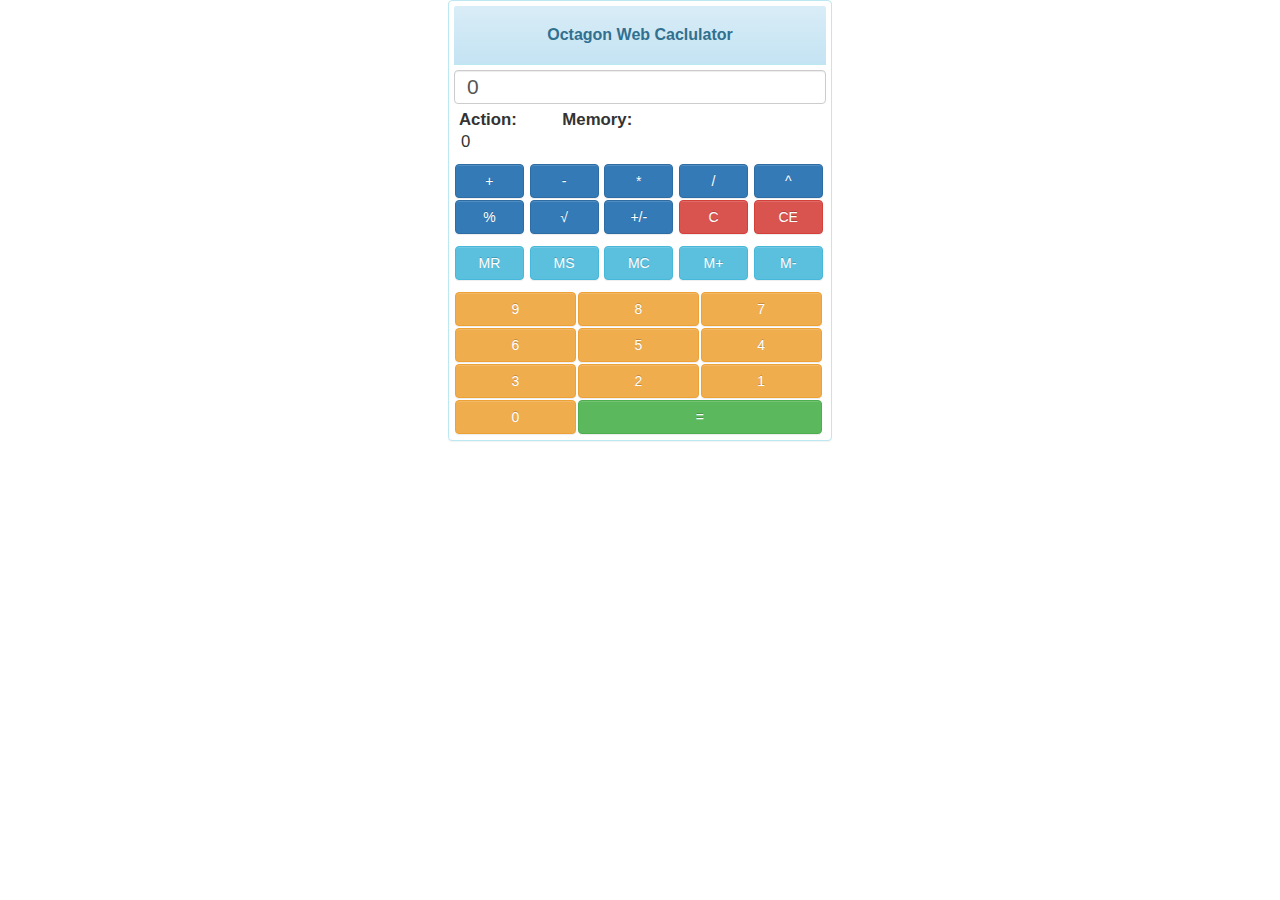
<file: Calculator/Index.html>
﻿<!DOCTYPE html>
<html xmlns="http://www.w3.org/1999/xhtml">
    <head>
        <link rel="shortcut icon" href="/images/icon.ico" type="image/x-icon">
        <link rel="stylesheet" type="text/css" href="Styles/style.css" />
        <link href="bootstrap-3.3.4-dist/css/bootstrap-theme.min.css" rel="stylesheet" />
        <link href="bootstrap-3.3.4-dist/css/bootstrap.min.css" rel="stylesheet" />
        <script src="bootstrap-3.3.4-dist/js/bootstrap.min.js"></script>
        <meta http-equiv="Content-Type" content="text/html; charset=utf-8"/>
        <title>Octagon Web Caclulator</title>
    </head>
<body>
    <div class="panel panel-info calc">
        <div class="panel-heading" align="center">
            <p><h3 class="panel-title"><b>Octagon Web Caclulator</b></h3></p>
        </div>
        <div id="head">
            <input class="form-control" type="number" id="field" />
            <div id="info">
                <p>
                    <b>Action:</b>
                    <input class="lbs" type="text" id="action" disabled />
                    <b>Memory:</b>
                    <input class="lbs" type="text" id="memory" disabled />
                </p>
            </div>
        </div>
            <div class="buttons">
                <button class="btn btn-primary binaryActions" value="+">+</button>
                <button class="btn btn-primary binaryActions" value="-">-</button>
                <button class="btn btn-primary binaryActions" value="*">*</button>
                <button class="btn btn-primary binaryActions" value="/">/</button>
                <button class="btn btn-primary binaryActions" value="^">^</button>
                <button class="btn btn-primary unaryActions" value="percent">%</button>
                <button class="btn btn-primary unaryActions" value="squareRoot">√</button>
                <button class="btn btn-primary unaryActions" value="plusMinus">+/-</button>
                <button class="btn btn-danger" id="resetAll">C</button>
                <button class="btn btn-danger" id="resetField">CE</button>
                <p></p>
                <button class="btn btn-info memoryActions" value="MR">MR</button>
                <button class="btn btn-info memoryActions" value="MS">MS</button>
                <button class="btn btn-info memoryActions" value="MC">MC</button>
                <button class="btn btn-info memoryActions" value="M+">M+</button>
                <button class="btn btn-info memoryActions" value="M-">M-</button>
            </div><p></p>
        <div class="buttons" id="num"></div>
    </div>
    <script src="Scripts/OctagonCore.js"></script>

</body>
</html>
</file>
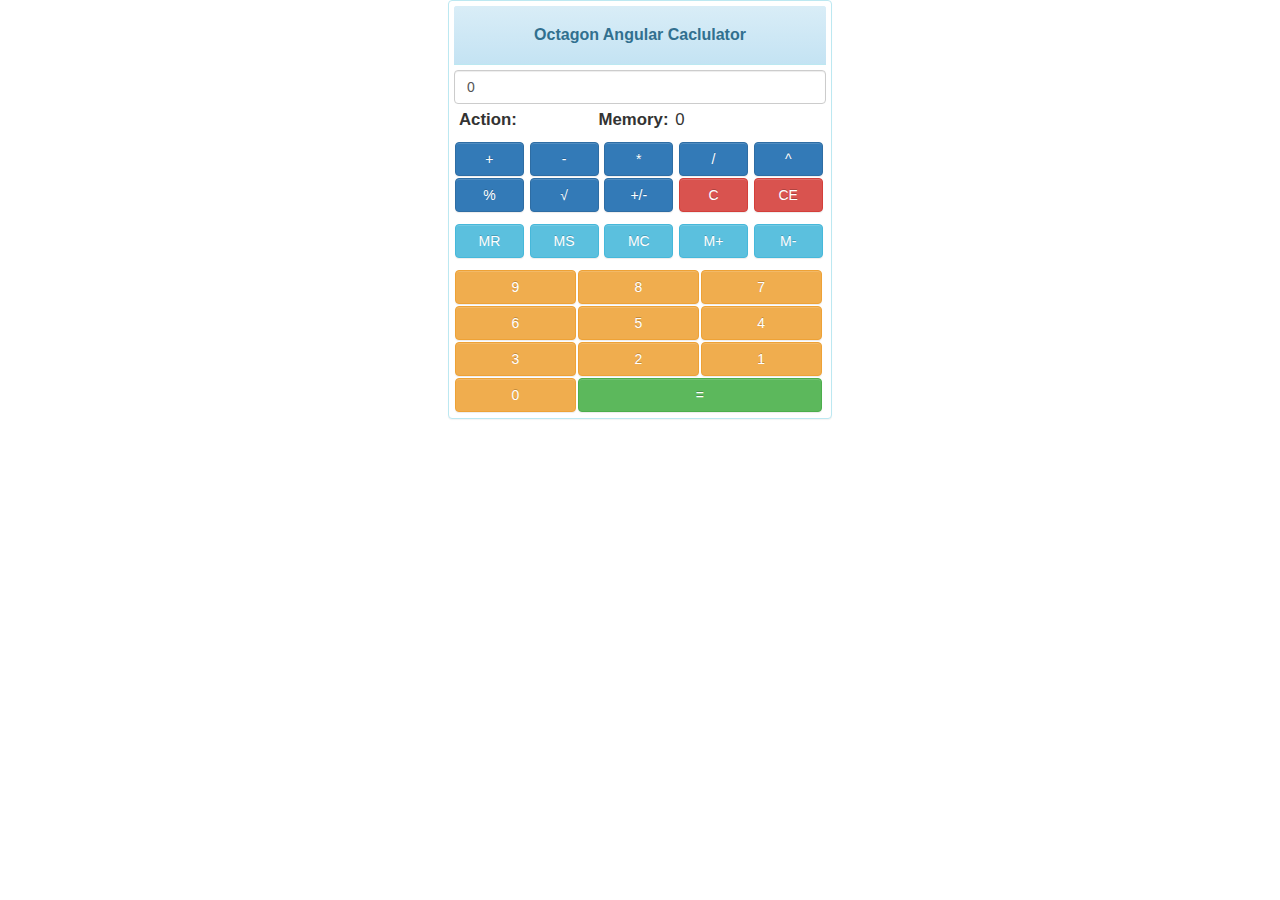
<file: OctagonAngular/Index.html>
﻿<!DOCTYPE html>
<html ng-app="octagonCalc" xmlns="http://www.w3.org/1999/xhtml">
<head>
    <link rel="shortcut icon" href="/images/icon.ico" type="image/x-icon">
    <link href="bootstrap-3.3.4-dist/css/bootstrap-theme.min.css" rel="stylesheet" />
    <link href="bootstrap-3.3.4-dist/css/bootstrap.min.css" rel="stylesheet" />
    <script src="bootstrap-3.3.4-dist/js/bootstrap.min.js"></script>
    <link rel="stylesheet" type="text/css" href="Styles/style.css" />
    <meta http-equiv="Content-Type" content="text/html; charset=utf-8" />
    <title>Octagon Angular Caclulator</title>
</head>
<body ng-controller="calcCtrl">
    <div class="panel panel-info calc">
        <div class="panel-heading" align="center">
            <p><h3 class="panel-title"><b>Octagon Angular Caclulator</b></h3></p>
        </div>
        <div id="head">
            <input class="form-control" type="number" ng-model="resultField" />
            <div id="info">
                <p>
                    <b>Action:</b>
                    <input class="lbs" type="text" ng-model="currentAction" disabled />
                    <b>Memory:</b>
                    <input class="lbs" type="text" ng-model="memoryField" disabled />
                </p>
            </div>
        </div>
        <div class="buttons">
            <button class="btn btn-primary" ng-click="Execute('+')">+</button>
            <button class="btn btn-primary" ng-click="Execute('-')">-</button>
            <button class="btn btn-primary" ng-click="Execute('*')">*</button>
            <button class="btn btn-primary" ng-click="Execute('/')">/</button>
            <button class="btn btn-primary" ng-click="Execute('^')">^</button>
            <button class="btn btn-primary" ng-click="Percent()">%</button>
            <button class="btn btn-primary" ng-click="SROOT()">√</button>
            <button class="btn btn-primary" ng-click="Invert()">+/-</button>
            <button class="btn btn-danger" ng-click="ClearAll()">C</button>
            <button class="btn btn-danger" ng-click="ClearField()">CE</button>
        </div><p></p>
        <div ng-controller="memCtrl" class="buttons">
            <button class="btn btn-info" ng-click="MemoryRead()" value="MR">MR</button>
            <button class="btn btn-info" ng-click="MemorySet()" value="MS">MS</button>
            <button class="btn btn-info" ng-click="MemoryClear()" value="MC">MC</button>
            <button class="btn btn-info" ng-click="MemoryPlus()" value="M+">M+</button>
            <button class="btn btn-info" ng-click="MemoryMinus()" value="M-">M-</button>
        </div><p></p>
        <div class="buttons calc-num" id="num"></div>
    </div>
    <script src="Scripts/angular.min.js"></script>
    <script src="Scripts/angular-route.min.js"></script>
    <script src="Scripts/angular-sanitize.min.js"></script>
    <script src="Scripts/OctagonCore.js"></script>
</body>
</html>
</file>
<file: Calculator/Styles/style.css>
﻿.calc {
    margin: 0 auto;
    width: 30%;
}
#field {
    font: 150% sans-serif;
}
#action {
    width: 10%;
}
.lbs {
    border: none;
    background: none;
}

#info > p {
    font: 120% sans-serif;
}


div {
    margin: 5px;
}
.ctrl {
    margin: 0 auto;
}
.buttons > input {
    margin: 1px;
    width: 32.5%;
}
.buttons > button {
    margin: 1px;
    width: 18.5%;
}
#execute {
    width: 65.5%;
}
</file>
<file: OctagonAngular/Styles/style.css>
﻿.calc {
    margin: 0 auto;
    width: 30%;
}

#field {
    font: 150% sans-serif;
}

#action {
    width: 10%;
}
.lbs {
    border: none;
    background: none;
    width: 20%
}

#info > p {
    font: 120% sans-serif;
}


div {
    margin: 5px;
}

.ctrl {
    margin: 0 auto;
}

.buttons > input {
    margin: 1px;
    width: 32.5%;
}

.buttons > button {
    margin: 1px;
    width: 18.5%;
}

.buttons> #execute {
    width: 65.5%;
}
</file>
